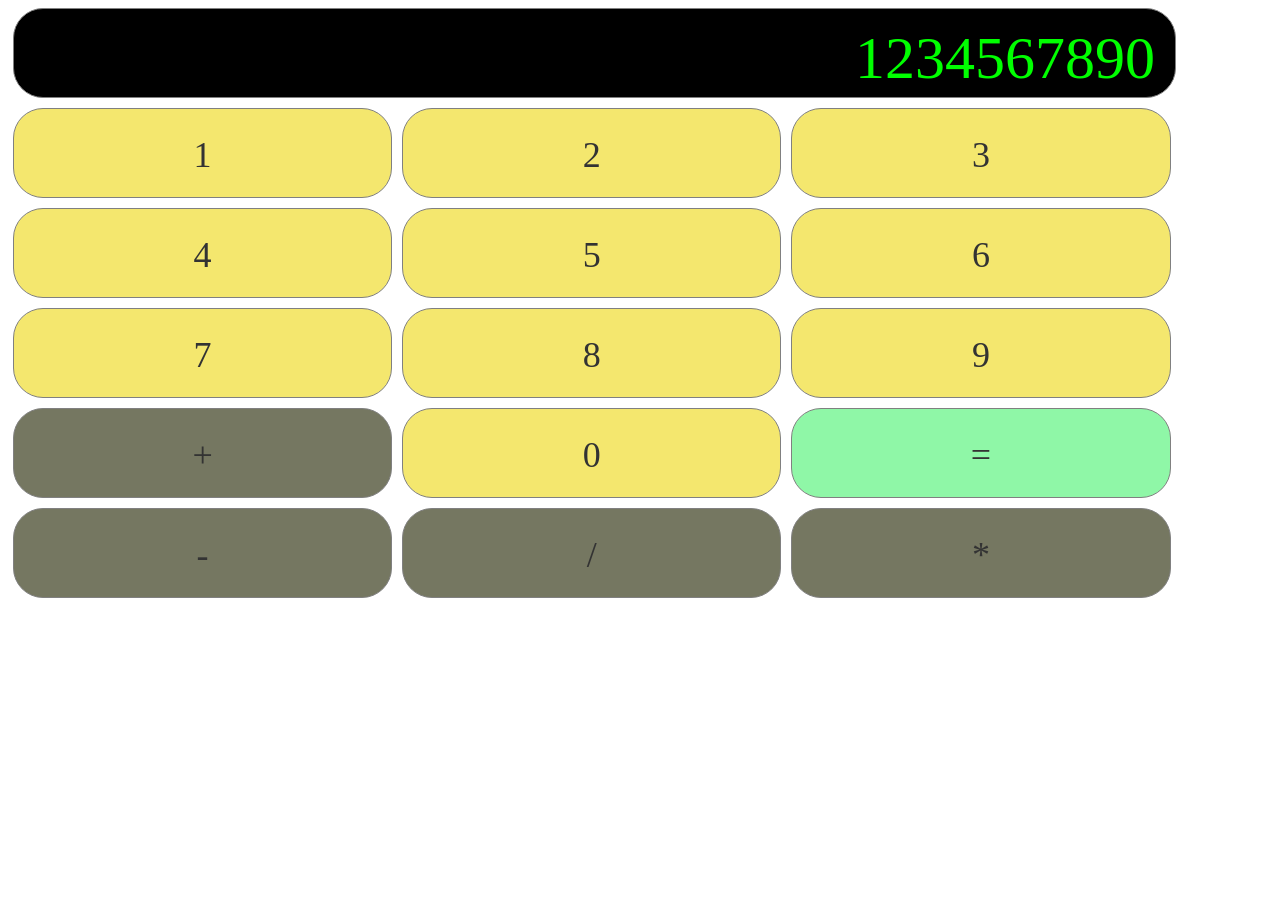
<file: index.html>
<!DOCTYPE html>
<html lang="en-us">
  <head>
    <meta charset="UTF-8">
    <link rel="stylesheet" media="screen" href="https://fontlibrary.org/face/segment7" type="text/css"/>
    <link rel="stylesheet" href="style.css">
    <title>Calculator</title>
  </head>

  <body>
    <div class="btn" id="display">
    1234567890
  </div>
  <div class="btn num" id="d1">
    1
  </div>
  <div class="btn num" id="d2">
    2
  </div>
  <div class="btn num" id="d3">
    3
  </div>
  <div class="btn num" id="d4">
    4
  </div>
  <div class="btn num" id="d5">
    5
  </div>
  <div class="btn num" id="d6">
    6
  </div>
  <div class="btn num" id="d7">
    7
  </div>
  <div class="btn num" id="d8">
    8
  </div>
  <div class="btn num" id="d9">
    9
  </div>
  <div class="btn func" id="plus" data-operand="plus">
    +
  </div>
  <div class="btn num" id="d0">
    0
  </div>
  <div class="btn" id="equals">
    =
  </div>
  <div class="btn func" id="minus" data-operand="minus">
    -
  </div>
  <div class="btn func" id="divide" data-operand="divide">
    /
  </div>
  <div class="btn func" id="multiply" data-operand="multiply">
    *
  </div>



    <script src="https://ajax.googleapis.com/ajax/libs/jquery/3.2.1/jquery.min.js"></script>
    <script type="text/javascript" src="script.js"></script>
  </body>
</html>
</file>
<file: style.css>
* {
  box-sizing: border-box;
}

.btn {
  width: 30%;
  height: 90px;
  margin: 5px;
  text-align: center;
  padding-top: 25px;
  border: 1px solid grey;
  border-radius: 30px;
  float: left;
  font-size: 36px;
  color: #333;
  background-color: #f4e76e;
/*  position: relative;
    top: 150px;*/
}

#display {
  float: none;
  background-color: black;
  width: 92%;
  font-size: 60px;
  font-family: 'Segment7Standard'; 
  color: lime;
  text-align: right;
  padding: 15px 20px 15px 0;
}

.func {
  background-color: #757761;
}

#equals {
  background-color: #8ff7a7;
}
</file>
